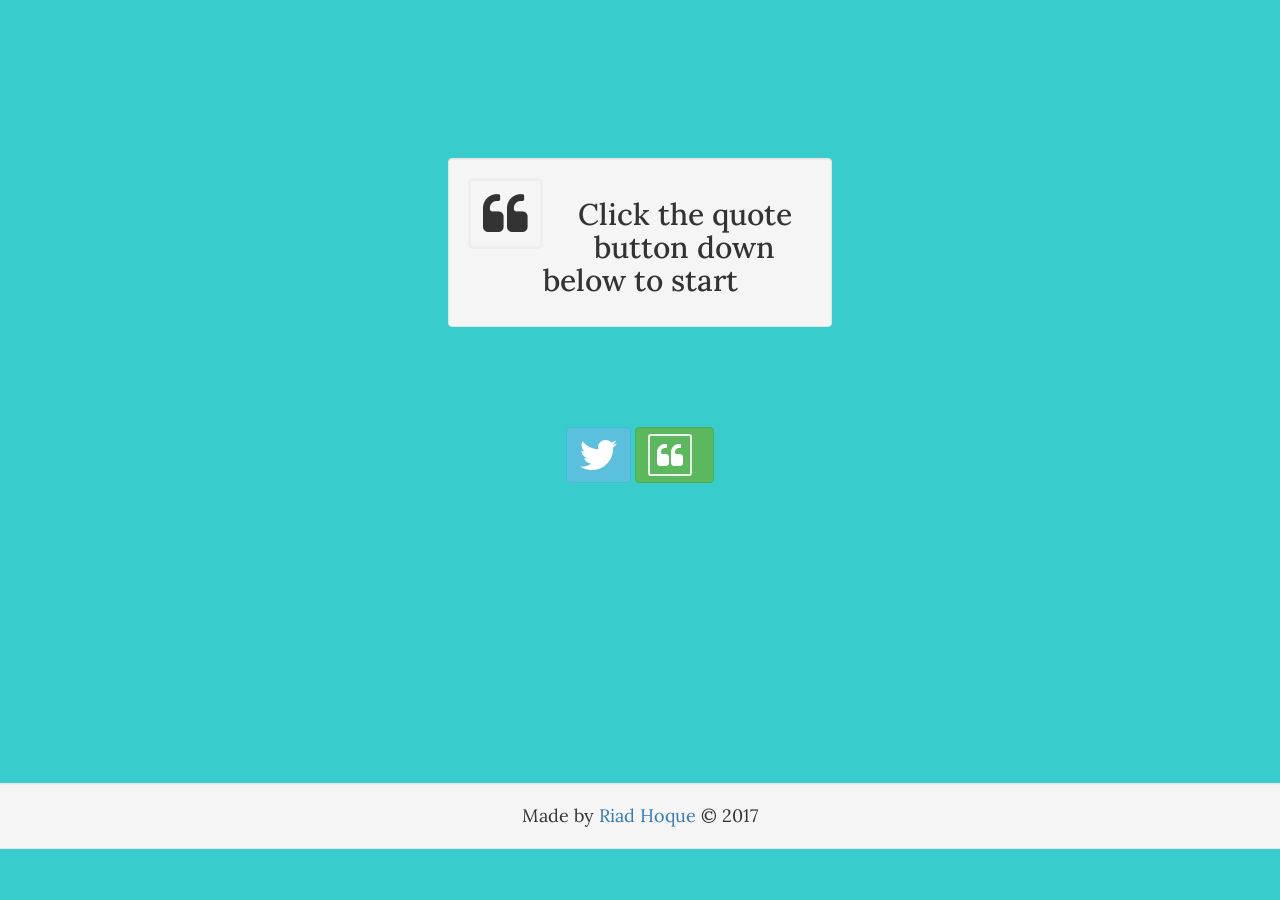
<file: index.html>
<!DOCTYPE html>
<html >
<head>
  <meta charset="UTF-8">
  <meta name="viewport" content="width=device-width, initial-scale=1.0">
  <title>Random Quotes</title>
  <link href="https://fonts.googleapis.com/css?family=Lora" rel="stylesheet">
  <link href="//netdna.bootstrapcdn.com/font-awesome/4.0.3/css/font-awesome.css" rel="stylesheet">  
  <link rel='stylesheet prefetch' href='https://cdnjs.cloudflare.com/ajax/libs/twitter-bootstrap/3.3.7/css/bootstrap.min.css'>
  <link rel='stylesheet prefetch' href='https://cdnjs.cloudflare.com/ajax/libs/animate.css/3.5.2/animate.min.css'>
  <link rel="stylesheet" href="css/style.css">
  <script src='https://cdnjs.cloudflare.com/ajax/libs/jquery/3.2.1/jquery.min.js'></script>
  <script src='https://cdnjs.cloudflare.com/ajax/libs/twitter-bootstrap/3.3.7/js/bootstrap.min.js'></script> 
  <script src="js/index.js"></script>
</head>

<body>
  <div class="row container-fluid text-center">
  <h1></h1>
  <div class="row well" id="quote">
    <p><i class='fa fa-quote-left fa-2x fa-pull-left fa-border' aria-hidden='true'></i></p>
    <h2>Click the quote button down below to start</h2>
    
  </div>
  <div class="row text-center">
    <div class="buttons">
      <button id="tweet" title="Share on twitter" class="btn btn-info" ><i class="fa fa-twitter fa-3x"></i></button>
      <button id="getQuote" title="Click for another quote" class="btn btn-success"><i class="fa fa-quote-left fa-2x fa-pull-left fa-border" aria-hidden="true"></i></button>
    </div>
  </div>
  <footer class="row text-center well">Made by <a href="https://codepen.io/Riadhoq/" target="_blank">Riad Hoque</a> &copy 2017</footer>
</div>
</body>
</html>
</file>
<file: css/style.css>
body {
  background-color: #39CCCC;
}

h1 {
  padding-bottom: 10%;
}

.buttons {
  margin-bottom: 300px;
}

#quote {
  font-family: 'Lora', sans-serif;
  font-size: 24px;
  margin-left: 35%;
  margin-right: 35%;
  height: 33%;
  margin-bottom: 100px;
  background-size: contain;
}

footer {
  font-family: 'Lora', sans-serif;
  font-size: 18px;
}

blockquote:before {
  content: open-quote;
  font-weight: bold;
  font-size: 100px;
}
</file>
